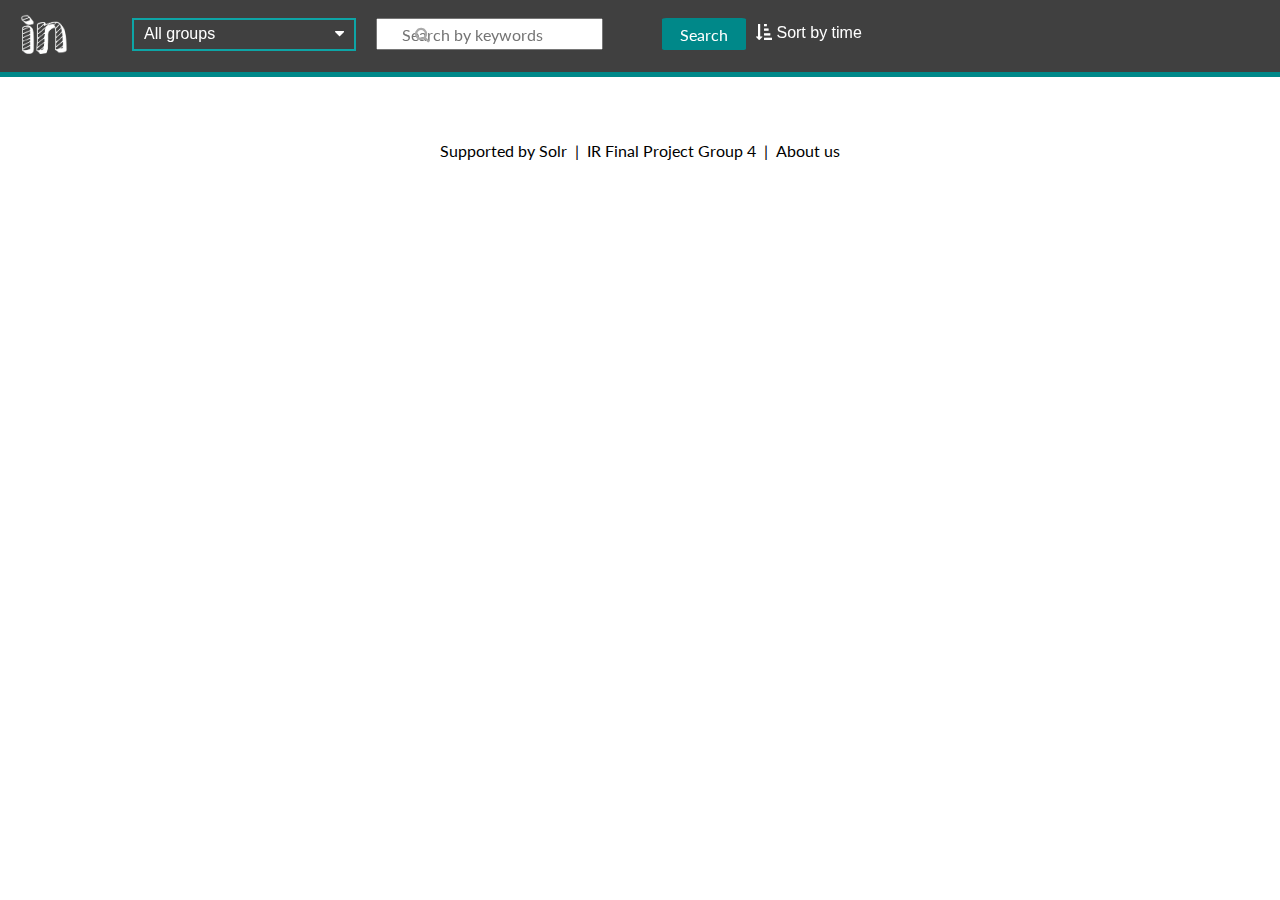
<file: index.html>
<!DOCTYPE html>
<html>

<head lang="en">
    <meta charset="UTF-8">
    <title>SearchLinked</title>
    <link rel="shortcut icon" href="favicon.ico" type="image/x-icon">
    <link rel="icon" href="favicon.ico" type="image/x-icon">
    <link rel="stylesheet" href="//maxcdn.bootstrapcdn.com/font-awesome/4.3.0/css/font-awesome.min.css">
    <link href='http://fonts.googleapis.com/css?family=Lato|Droid+Serif|Open+Sans' rel='stylesheet' type='text/css'>
    <link rel="stylesheet" href="stylesheet/normalize.css" />
    <link rel="stylesheet" href="stylesheet/home.css" />
</head>

<body>
    <nav>
        <img src="images/icon.png" alt="search linkedin" />
        <ul class="select">
            <li class="select_title"><span id="group_name">All groups </span><i class="fa fa-caret-down"></i></li>
            <li>
                <ul class="options">
                    <li class="option">All groups</li>
                </ul>
            </li>
        </ul>
        <input type="search" placeholder=" Search by keywords" /><i class="fa fa-search" id="icon_search"></i>
        <input type="button" value="Search" />
        <div>
            <i class="fa fa-sort-amount-asc" id="btn-sort"></i>
            <label for="btn-sort">Sort by time</label>
        </div>
    </nav>
    <section class="main">
    </section>
    <footer>
        <p>Supported by Solr</p>
        <p>&nbsp;&nbsp;|&nbsp;&nbsp;IR Final Project Group 4&nbsp;&nbsp;|&nbsp;&nbsp;</p>
        <p id="info">About us</p>
    </footer>
    <!--Other Script. You can not move or change them -->
    <script src="https://ajax.googleapis.com/ajax/libs/jquery/1.11.2/jquery.min.js"></script>
    <script src="javascript/index.js"></script>
    <script src="javascript/load.js"></script>
</body>

</html>
</file>
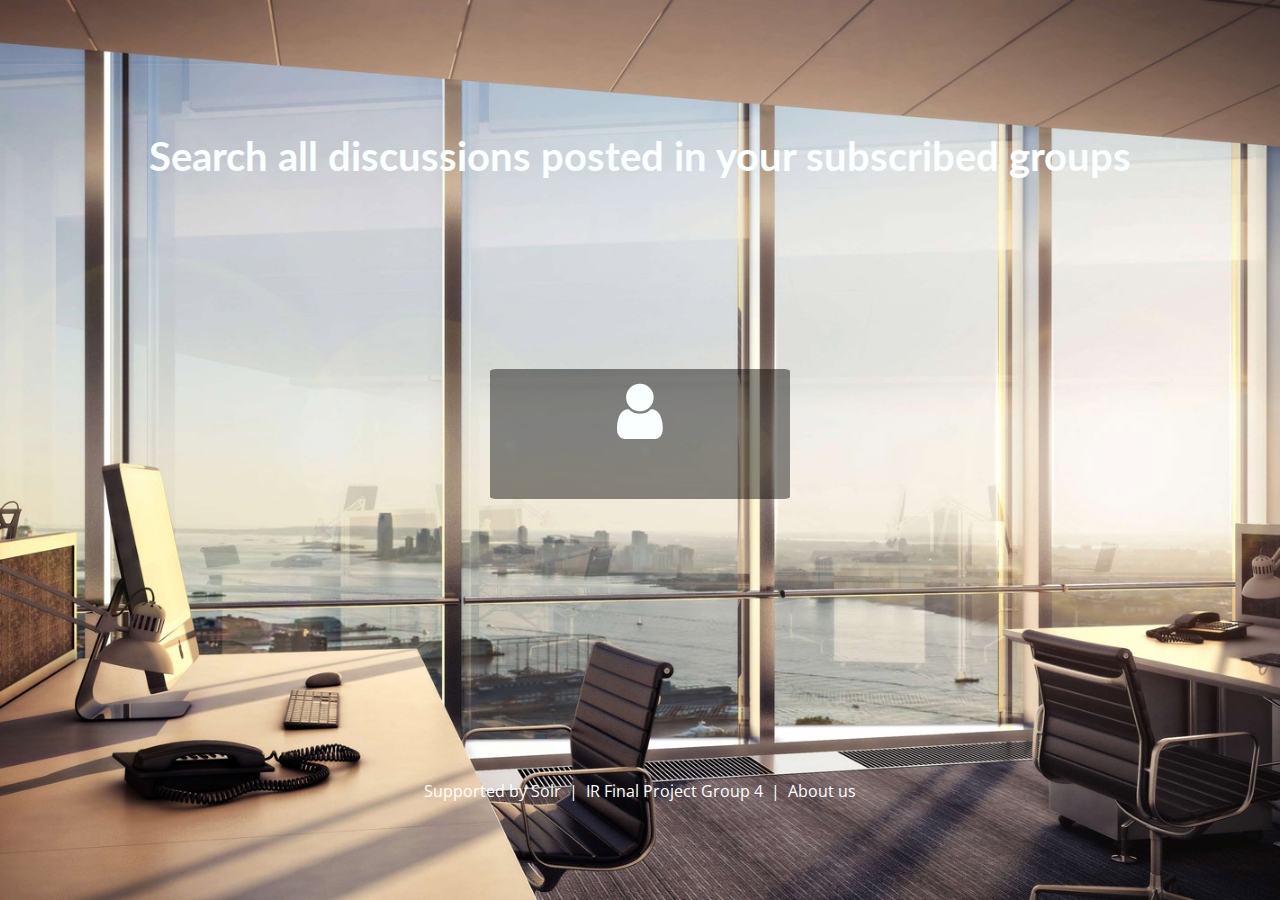
<file: login.html>
<!DOCTYPE html>
<html>

<head lang="en">
    <meta charset="UTF-8">
    <title>SearchLinked</title>
    <link rel="shortcut icon" href="favicon.ico" type="image/x-icon">
    <link rel="icon" href="favicon.ico" type="image/x-icon">
    <link rel="stylesheet" href="//maxcdn.bootstrapcdn.com/font-awesome/4.3.0/css/font-awesome.min.css">
    <link href='http://fonts.googleapis.com/css?family=Lato|Droid+Serif|Open+Sans' rel='stylesheet' type='text/css'>
    <link rel="stylesheet" href="stylesheet/normalize.css"/>
    <link rel="stylesheet" href="stylesheet/log.css" />
    <script type="text/javascript" src="//platform.linkedin.com/in.js">
        api_key: 78 uift3465j6c6
        onLoad: onLinkedInLoad
        authorize: false
        lang: en_US
    </script>
</head>

<body>
<div class="container">
<nav>Search all discussions posted in your subscribed groups </nav>
<section>
    <div id="login">
        <i class="fa fa-user"></i>
    </div>
    <script type="in/Login"></script>

</section>
<footer>
    <p>Supported by Solr</p>
    <p>&nbsp;&nbsp;|&nbsp;&nbsp;IR Final Project Group 4&nbsp;&nbsp;|&nbsp;&nbsp;</p>
    <p id="info">About us</p>
</footer>
</div>
<!--Other Script. You can not move or change them -->
<script src="https://ajax.googleapis.com/ajax/libs/jquery/1.11.2/jquery.min.js"></script>
<script src="javascript/index.js"></script>
<script src="javascript/main.js"></script>
</body>

</html>
</file>
<file: stylesheet/home.css>
nav{position:fixed;width:100%;margin-top:-48px;z-index:999;color:#ffffff;display:-webkit-flex;display:flex;padding-top:5px;padding-left:20px;padding-bottom:5px;justify-content:flex-start;align-items:center;background-color:rgba(0,0,0,0.75);border-bottom:solid #008889 5px}nav div{height:20px;margin-left:10px;cursor:pointer}nav img{width:48px;height:48px}nav input[type='button']{background-color:#008889;border-radius:5%;color:#ffffff;height:32px;width:84px;margin-left:12px;font-family:"Lato",sans-serif;border:none}nav input[type='button']:hover{background-color:#00bebf}nav .select{margin-left:5%;margin-right:20px;list-style-type:none;border:solid rgba(0,190,191,0.8) 2px;padding:0px 10px;width:200px;cursor:pointer;line-height:1.2em}nav .select .select_title{overflow:hidden;line-height:1.8em;height:1.8em}nav .select .select_title .fa{float:right;margin-top:5px}nav .select .options{display:none;background-color:rgba(0,190,191,0.8);position:absolute;top:52px;left:131px;list-style-type:none;width:184px}nav .select .options li{margin-left:-28px;line-height:1.2em;height:1.2em;overflow:hidden;cursor:pointer}nav input[type="search"]{color:#101a23;margin-right:32px;padding-left:20px;height:26px;font-family:"Lato",sans-serif}nav .fa-search{position:relative;left:-220px;color:#a9a9a9}.main{display:flex;flex-direction:column;justify-content:center;margin-top:45px;padding-top:45px}.main article{width:60%;align-self:center;margin-top:20px}.main article section{padding:10px;border:solid #cecece 1px}.main article .group{font-family:"Open Sans",sans-serif;font-size:2em;border-bottom:none}.main article .group img{width:64px;height:64px;position:relative;top:-25px;right:50px;border:solid rgba(206,206,206,0.48) 2px;border-radius:100%}.main article .title{font-family:"Lato",sans-serif;font-size:1.5em;font-weight:700;color:#4169e1;border-bottom:none}.main article .title .author{font-size:0.6em;font-weight:400;color:#949494}.main article .title .time{font-size:0.6em;font-weight:400;color:#bababa}.main article .summary{font-family:"Droid Serif",serif;border-bottom:none}.main article .summary span{font-family:"Lato", sans-serif;font-weight:700;background-color:#fff500}.main article .info{display:flex;border-bottom:none}.main article .info div{margin-right:16px}.main article .info div span{cursor:pointer;color:#4169e1;font-weight:700}.main article .operation{display:flex;padding-left:10px;background-color:#cecece;align-content:center}.main article .operation input[type='text']{width:80%;border:none;padding-left:20px;font-family:"Droid Serif", serif}.main article .operation input[type='button']{background-color:#008889;color:#ffffff;height:32px;width:84px;margin-left:12px;font-family:"Lato",sans-serif;border:none}.main article .operation input[type='button']:hover{background-color:#00aeaf}footer{margin-top:35px;font-family:"Lato",sans-serif;color:#000000;display:flex;flex-direction:row;justify-content:center}footer #info{cursor:pointer}footer #info:hover{margin-bottom:-5px;border-bottom:solid #00bf8f 5px}
/*# sourceMappingURL=home.css.map */
</file>
<file: stylesheet/log.css>
html,body{height:100%;margin:0 auto;background:url("../images/background.jpg") no-repeat center center fixed;-webkit-background-size:cover;-moz-background-size:cover;-o-background-size:cover;background-size:cover}html .container,body .container{height:100%;display:flex;flex-direction:column;justify-content:space-around;align-items:center}html nav,body nav{font-family:"Lato",sans-serif;font-weight:700;font-size:2.5em;color:#faffff}html section,body section{margin-top:-75px;width:300px;height:120px;background-color:rgba(0,0,0,0.45);border-radius:2%;padding-top:10px;text-align:center}html section .fa,body section .fa{font-size:64px;color:#faffff}html section .IN-widget,body section .IN-widget{position:relative;top:24px}html footer,body footer{margin-bottom:-50px;font-family:"Open Sans",sans-serif;color:#ffffff;display:flex;flex-direction:row;justify-content:center}html footer #info,body footer #info{cursor:pointer}html footer #info:hover,body footer #info:hover{margin-bottom:-5px;border-bottom:solid #00ffc2 5px}
/*# sourceMappingURL=log.css.map */
</file>
